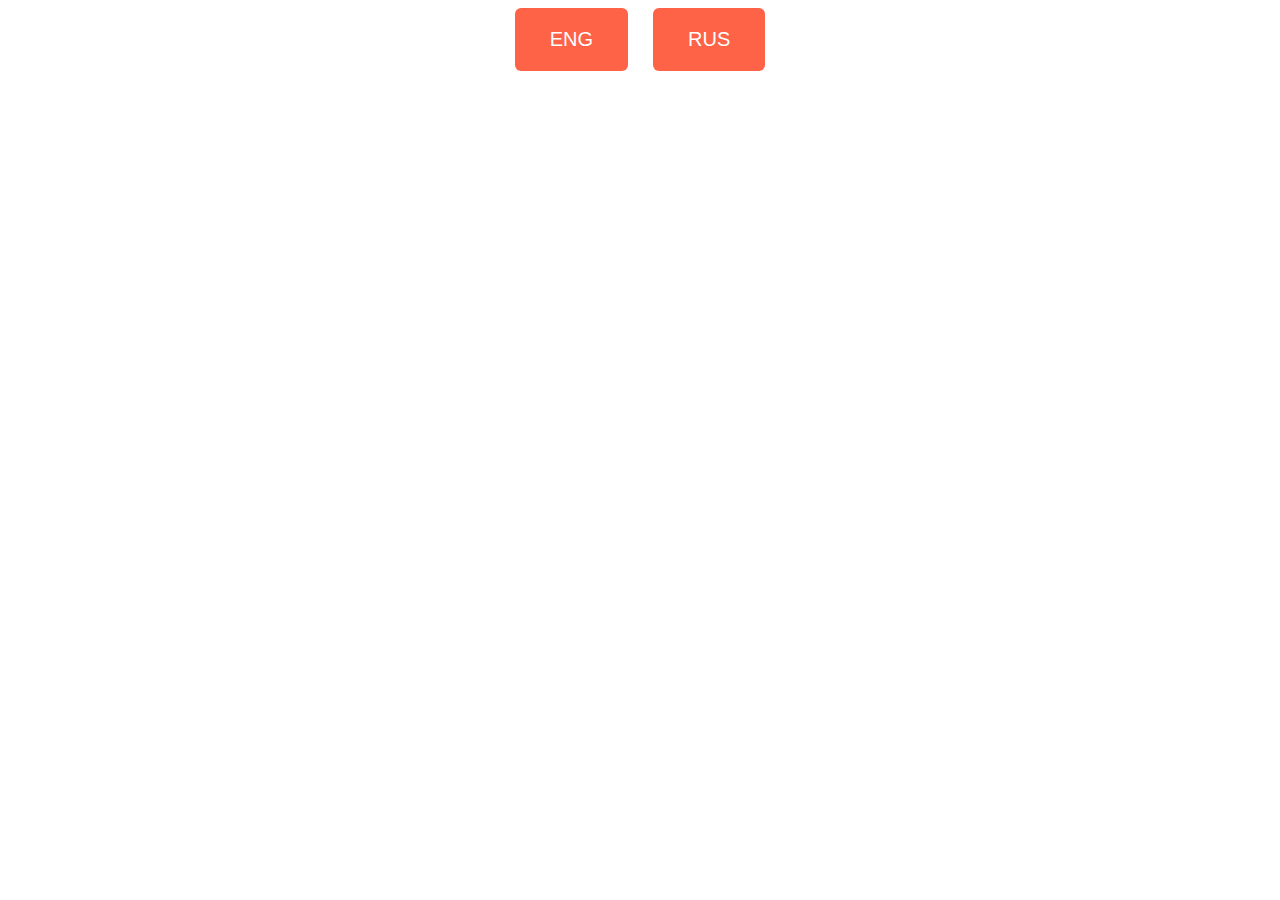
<file: lesson_js_2_homework_IrinaBondarenko/index.html>
<!DOCTYPE html>
<html lang="en">

<head>
    <meta charset="UTF-8">
    <meta name="viewport" content="width=device-width, initial-scale=1.0">
    <link rel="stylesheet" href="./css/style.css">
    <title>Lesson JS 2</title>
</head>

<body>
    <div class="buttons">
        <button class="button button__eng">ENG</button>
        <button class="button button__rus">RUS</button>
    </div>
</body>
<script src="./js/script.js"></script>

</html>
</file>
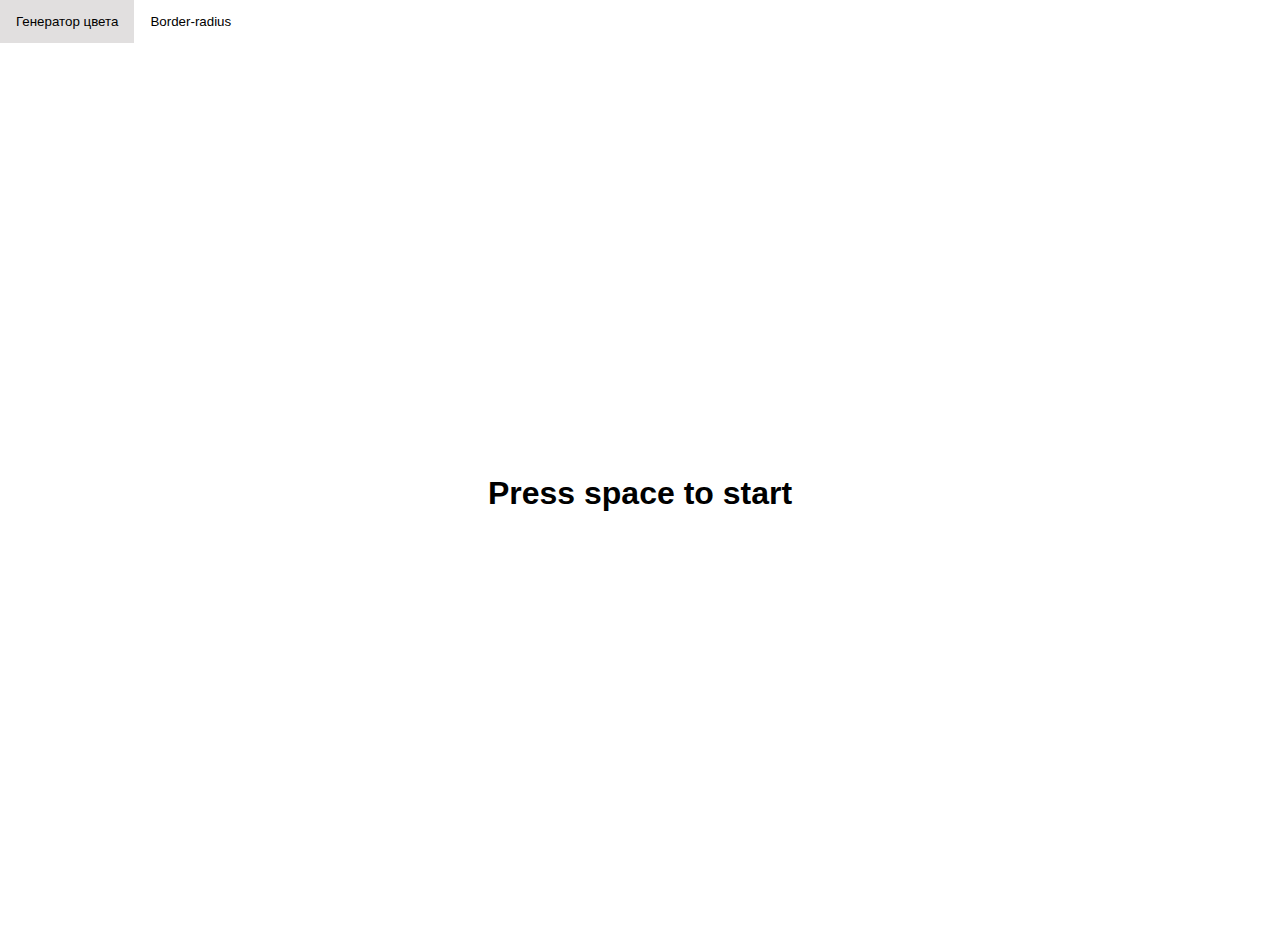
<file: lesson_js_3_homework_IrinaBondarenko/index.html>
<!DOCTYPE html>
<html lang="en">

<head>
    <meta charset="UTF-8">
    <meta name="viewport" content="width=device-width, initial-scale=1.0">
    <link rel="stylesheet" href="./css/style.css">
    <title>Lesson JS 3</title>
</head>

<body>


    <!-- Tab links -->
    <div class="tab">
        <button class="tab-link defaultOpen" onclick="openTab(event, 'color-random')">Генератор цвета</button>
        <button class="tab-link" onclick="openTab(event, 'border-radius')">Border-radius</button>
    </div>

    <!-- Tab content -->

    <!-- Random Color -->
    <div class="color-wrap">
        <div id="color-random" class="tabcontent">
            <h1 class="hex-color">Press space to start</h1>
        </div>
    </div>
    <!-- Border Radius -->
    <div id="border-radius" class="tabcontent">
        <div class="border-radius__wrap">
            <div class="top-left">
                <input class="inputTL" type="range" minlength="0" maxlength="50">
            </div>
            <div class="top-right">
                <input class="inputTR" type="range" minlength="0" maxlength="50">
            </div>
            <div class="bottom-right">
                <input class="inputBR" type="range" minlength="0" maxlength="50">
            </div>
            <div class="bottom-left">
                <input class="inputBL" type="range" minlength="0" maxlength="50">
            </div>
        </div>
        <div class="example-box">
            <p class="brTL"></p>
            <p class="brTR"></p>
            <p class="brBR"></p>
            <p class="brBL"></p>
        </div>
    </div>


</body>
<script src="./js/script.js"></script>

</html>
</file>
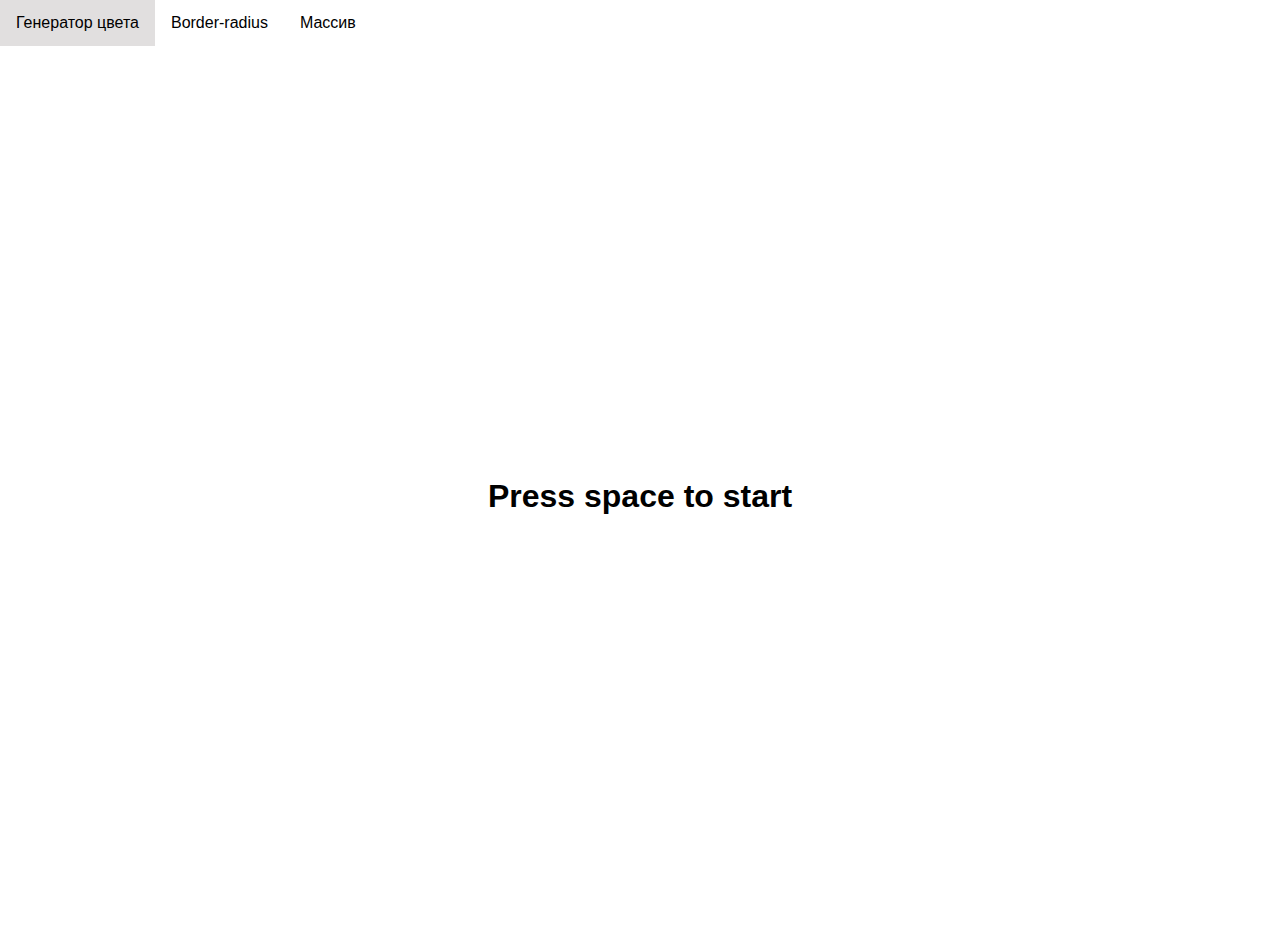
<file: lesson_js_7_homework_IrinaBondarenko/index.html>
<!DOCTYPE html>
<html lang="en">

<head>
    <meta charset="UTF-8">
    <meta name="viewport" content="width=device-width, initial-scale=1.0">
    <link rel="stylesheet" href="./css/style.css">
    <title>Lesson JS 7</title>
</head>

<body>
    <div class="tabs">

        <!-- Tab links -->
        <ul class="tabs__caption">
            <li class="tab-button active">Генератор цвета</li>
            <li class="tab-button">Border-radius</li>
            <li class="tab-button">Массив</li>
        </ul>

        <!-- Tab content -->

        <!-- Random Color -->
        <div class="color-wrap">
            <div class="tabs__content active">
                <h1 class="hex-color">Press space to start</h1>
            </div>
        </div>

        <!-- Border Radius -->
        <div class="tabs__content">
            <div class="border-radius__wrap">
                <div class="top-left">
                    <input class="inputTL" type="range" minlength="0" maxlength="50">
                </div>
                <div class="top-right">
                    <input class="inputTR" type="range" minlength="0" maxlength="50">
                </div>
                <div class="bottom-right">
                    <input class="inputBR" type="range" minlength="0" maxlength="50">
                </div>
                <div class="bottom-left">
                    <input class="inputBL" type="range" minlength="0" maxlength="50">
                </div>
            </div>
            <div class="example-box">
                <p class="brTL"></p>
                <p class="brTR"></p>
                <p class="brBR"></p>
                <p class="brBL"></p>
            </div>
        </div>

        <!-- Array -->
        <div class="tabs__content">
            <div class="buttons">
                <button class="button button__eng">ENG</button>
                <button class="button button__rus">RUS</button>
            </div>
        </div>
    </div>
    <script src="https://ajax.googleapis.com/ajax/libs/jquery/3.5.1/jquery.min.js"></script>
    <script src="./js/script.js"></script>
</body>

</html>
</file>
<file: lesson_js_2_homework_IrinaBondarenko/css/style.css>
.buttons {
    width: 100%;
    display: flex;
    justify-content: center;
}

.button {
    border: none;
    border-radius: 6px;
    padding: 20px 35px;
    color: white;
    font-size: 20px;
    cursor: pointer;
    background-color: tomato;
}

.button:nth-child(1) {
    margin-right: 25px;
}

.button:hover {
    background-color: rgb(223, 84, 60);
}
</file>
<file: lesson_js_3_homework_IrinaBondarenko/css/style.css>
html {
    -webkit-box-sizing: border-box;
    box-sizing: border-box;
}

*,
*::before,
*::after {
    -webkit-box-sizing: inherit;
    box-sizing: inherit;
    margin: 0;
    padding: 0;
}

body {
    font-family: sans-serif;
}

/* Style the tab */
.tab {
    overflow: hidden;
    border: 1px solid inherit;
    background-color: inherit;
}

/* Style the buttons that are used to open the tab content */
.tab button {
    background-color: inherit;
    float: left;
    border: none;
    outline: none;
    cursor: pointer;
    padding: 14px 16px;
    transition: 0.3s;
}

/* Change background color of buttons on hover */
.tab button:hover {
    background-color: #aca5a55b;
}

/* Create an active/current tablink class */
.tab button.active {
    background-color: #aca5a55b;
}

.color-wrap {
    background-color: inherit;
}

/* Style the tab content */
.tabcontent {
    display: none;
    width: 100%;
    height: 100vh;
    padding: 6px 12px;
    justify-content: center;
    align-items: center;
}

.hex-color::selection {
    background-color: #aca5a55b;
}

/* Border radius */
.border-radius__wrap {
    position: relative;
    width: 550px;
    height: 350px;
}

.example-box {
    width: 250px;
    height: 250px;
    border: 1px solid black;
    background-color: lightblue;
    position: absolute;
    left: 550px;
    display: flex;
    flex-direction: column;
    justify-content: center;
    align-items: center;
}

.top-left {
    position: absolute;
    top: 0;
    left: 0;
}

.top-right {
    position: absolute;
    top: 0;
    right: 0;
}

.bottom-right {
    position: absolute;
    bottom: 0;
    right: 0;
}

.bottom-left {
    position: absolute;
    bottom: 0;
    left: 0;
}
</file>
<file: lesson_js_7_homework_IrinaBondarenko/css/style.css>
html {
    -webkit-box-sizing: border-box;
    box-sizing: border-box;
}

*,
*::before,
*::after {
    -webkit-box-sizing: inherit;
    box-sizing: inherit;
    margin: 0;
    padding: 0;
}

body {
    font-family: sans-serif;
}

/* TABS */

/* Style the tab */
.tabs {
    overflow: hidden;
    border: 1px solid inherit;
    background-color: inherit;
}

/* Style the buttons that are used to open the tab content */
.tab-button {
    cursor: pointer;
    background-color: inherit;
    float: left;
    border: none;
    outline: none;
    padding: 14px 16px;
    transition: 0.3s;
    list-style: none;
}

/* Change background color of buttons on hover */
.tab-button:hover {
    background-color: #aca5a55b;
}

/* Create an active/current tablink class */
.tab-button.active {
    background-color: #aca5a55b;
}

.tabs__content {
    display: none;
}

.tabs__content.active {
    display: flex;
    width: 100%;
    height: 100vh;
    padding: 6px 12px;
    justify-content: center;
    align-items: center;
}

/* Random color */
.color-wrap {
    background-color: inherit;
}

.hex-color::selection {
    background-color: #aca5a55b;
}

/* Border radius */
.border-radius__wrap {
    position: relative;
    width: 550px;
    height: 350px;
}

.example-box {
    width: 250px;
    height: 250px;
    border: 1px solid black;
    background-color: lightblue;
    position: absolute;
    left: 625px;
    display: flex;
    flex-direction: column;
    justify-content: center;
    align-items: center;
}

.top-left {
    position: absolute;
    top: 0;
    left: 0;
}

.top-right {
    position: absolute;
    top: 0;
    right: 0;
}

.bottom-right {
    position: absolute;
    bottom: 0;
    right: 0;
}

.bottom-left {
    position: absolute;
    bottom: 0;
    left: 0;
}

/* array buttons */

.buttons {
    width: 100%;
    display: flex;
    justify-content: center;
}

.button {
    border: none;
    border-radius: 6px;
    padding: 20px 35px;
    color: white;
    font-size: 20px;
    cursor: pointer;
    background-color: tomato;
}

.button:nth-child(1) {
    margin-right: 25px;
}

.button:hover {
    background-color: rgb(223, 84, 60);
}
</file>
